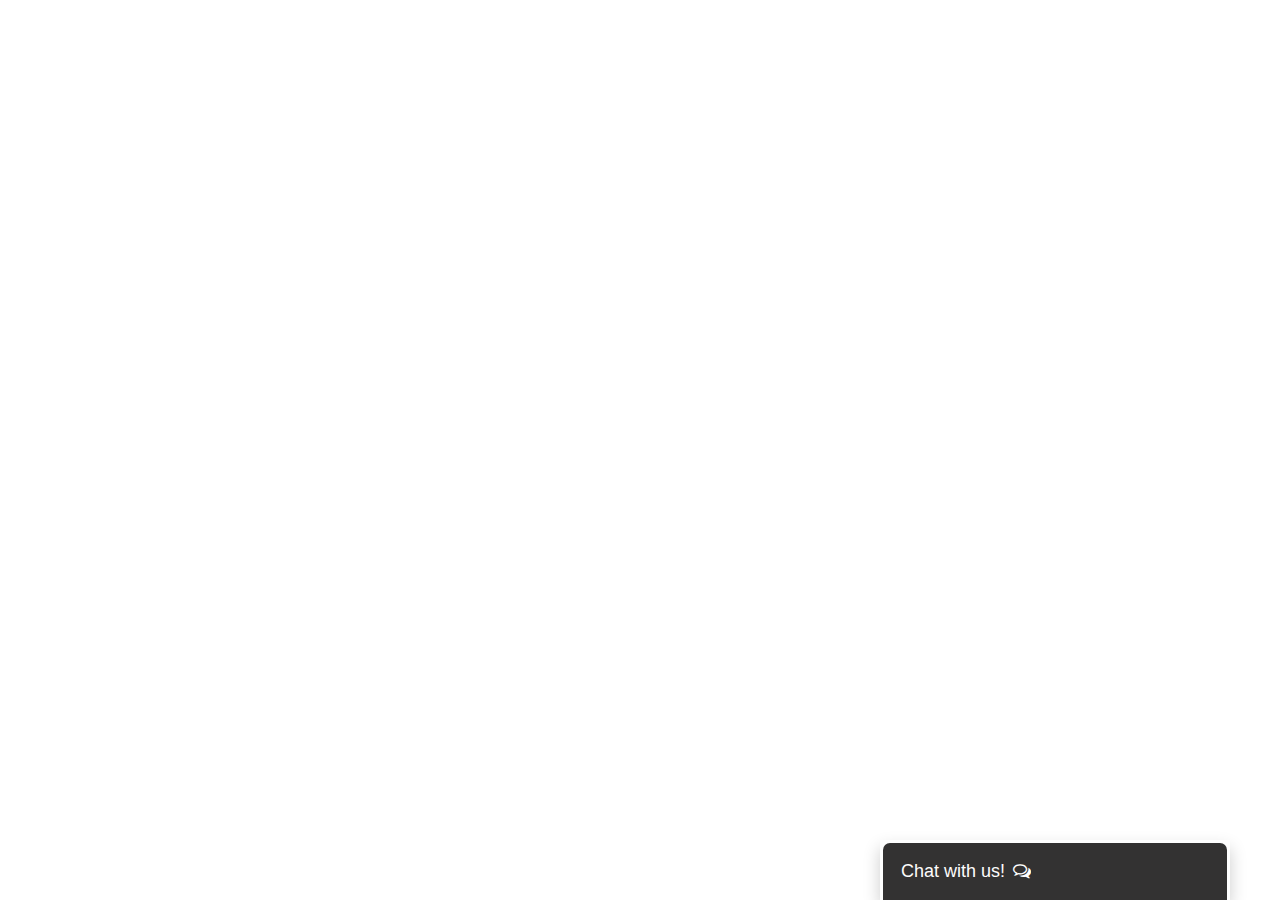
<file: index.html>
<!DOCTYPE html>
<html lang="en">

<head>
    <meta charset="UTF-8">
    <meta http-equiv="X-UA-Compatible" content="IE=edge">
    <meta name="viewport" content="width=device-width, initial-scale=1.0">
    <title>Chat Bot</title>

    <link rel="stylesheet" href="chat.css">
    <link rel="stylesheet" href="https://cdnjs.cloudflare.com/ajax/libs/font-awesome/4.7.0/css/font-awesome.min.css">

</head>

<body>
    <!-- CHAT BAR BLOCK -->
    <div class="chat-bar-collapsible">
        <button id="chat-button" type="button" class="collapsible">Chat with us!
            <i id="chat-icon" style="color: #fff;" class="fa fa-fw fa-comments-o"></i>
        </button>

        <div class="content">
            <div class="full-chat-block">
                <!-- Message Container -->
                <div class="outer-container">
                    <div class="chat-container">
                        <!-- Messages -->
                        <div id="chatbox">
                            <h5 id="chat-timestamp"></h5>
                            <p id="botStarterMessage" class="botText"><span>Loading...</span></p>
                        </div>

                        <!-- User input box -->
                        <div class="chat-bar-input-block">
                            <div id="userInput">
                                <input id="textInput" class="input-box" type="text" name="msg"
                                    placeholder="Tap 'Enter' to send a message">
                                <p></p>
                            </div>

                            <div class="chat-bar-icons">
                               
                                <i id="chat-icon" style="color: rgb(192, 192, 192);" class="fa fa-fw fa-send"
                                    onclick="sendButton()"></i>
                            </div>
                        </div>

                        <div id="chat-bar-bottom">
                            <p></p>
                        </div>

                    </div>
                </div>

            </div>
        </div>

    </div>

</body>
<script src="https://ajax.googleapis.com/ajax/libs/jquery/3.4.1/jquery.min.js"></script>
<script src="response.js"></script>
<script src="chat.js"></script>

</html>
</file>
<file: chat.css>
.chat-bar-collapsible {
    position: fixed;
    bottom: 0;
    right: 50px;
    box-shadow: 0 8px 16px 0 rgba(0, 0, 0, 0.2);
}

.collapsible {
    background-color:rgb(51, 50, 50) ;
    color: rgb(253, 252, 252);
    cursor: pointer;
    padding: 18px;
    width: 350px;
    text-align: left;
    outline: none;
    font-size: 18px;
    border-radius: 10px 10px 0px 0px;
    border: 3px solid white;
    border-bottom: none;
}

.content {
    max-height: 0;
    overflow: hidden;
    transition: max-height 0.2s ease-out;
    background-color: #f1f1f1;
}

.full-chat-block {
    width: 350px;
    background: rgb(253, 252, 252);
    text-align: center;
    overflow: auto;
    scrollbar-width: none;
    height: max-content;
    transition: max-height 0.2s ease-out;
}

.outer-container {
    min-height: 500px;
    bottom: 0%;
    position: relative;
}

.chat-container {
    max-height: 500px;
    width: 100%;
    position: absolute;
    bottom: 0;
    left: 0;
    scroll-behavior: smooth;
    hyphens: auto;
}

.chat-container::-webkit-scrollbar {
    display: none;
}

.chat-bar-input-block {
    display: flex;
    float: left;
    box-sizing: border-box;
    justify-content: space-between;
    width: 100%;
    align-items: center;
    background-color: rgb(51, 50, 50);
    border-radius: 10px 10px 0px 0px;
    padding: 10px 0px 10px 10px;
}

.chat-bar-icons {
    display: flex;
    justify-content: space-evenly;
    box-sizing: border-box;
    width: 25%;
    float: right;
    font-size: 20px;
}

#chat-icon:hover {
    opacity: .7;
}

/* Chat bubbles */

#userInput {
    width: 75%;
}

.input-box {
    float: left;
    border: none;
    box-sizing: border-box;
    width: 100%;
    border-radius: 10px;
    padding: 10px;
    font-size: 16px;
    color: #000;
    background-color: white;
    outline: none
}

.userText {
    color: white;
    font-family: Helvetica;
    font-size: 16px;
    font-weight: normal;
    text-align: right;
    clear: both;
}

.userText span {
    line-height: 1.5em;
    display: inline-block;
    background: rgb(51, 50, 50);
    padding: 10px;
    border-radius: 8px;
    border-bottom-right-radius: 2px;
    max-width: 80%;
    margin-right: 10px;
    animation: floatup .5s forwards
}

.botText {
    color: #000;
    font-family: Helvetica;
    font-weight: normal;
    font-size: 16px;
    text-align: left;
}

.botText span {
    line-height: 1.5em;
    display: inline-block;
    background: #e0e0e0;
    padding: 10px;
    border-radius: 8px;
    border-bottom-left-radius: 2px;
    max-width: 80%;
    margin-left: 10px;
    animation: floatup .5s forwards
}

@keyframes floatup {
    from {
        transform: translateY(14px);
        opacity: .0;
    }
    to {
        transform: translateY(0px);
        opacity: 1;
    }
}

@media screen and (max-width:600px) {
    .full-chat-block {
        width: 100%;
        border-radius: 0px;
    }
    .chat-bar-collapsible {
        position: fixed;
        bottom: 0;
        right: 0;
        width: 100%;
    }
    .collapsible {
        width: 100%;
        border: 0px;
        border-top: 3px solid rgb(40, 38, 38);
        border-radius: 0px;
    }
}
</file>
